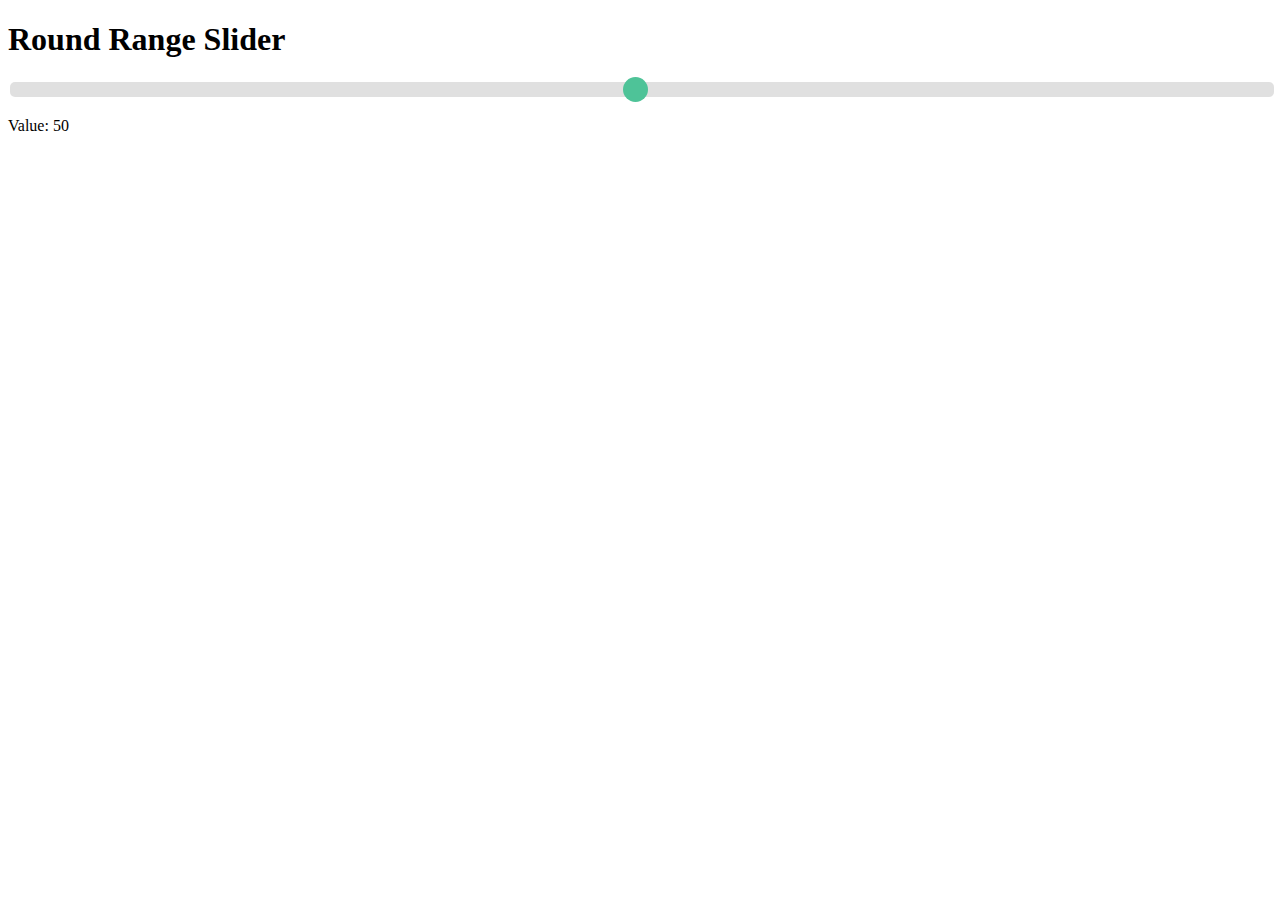
<file: Code/Webportal/V2/index.html>
<!DOCTYPE html>
<html>
<head>
<meta name="viewport" content="width=device-width, initial-scale=1">
<style>
.slidecontainer {
  width: 100%;
}

.slider {
  -webkit-appearance: none;
  width: 100%;
  height: 15px;
  border-radius: 5px;
  background: #d3d3d3;
  outline: none;
  opacity: 0.7;
  -webkit-transition: .2s;
  transition: opacity .2s;
}

.slider:hover {
  opacity: 1;
}

.slider::-webkit-slider-thumb {
  -webkit-appearance: none;
  appearance: none;
  width: 25px;
  height: 25px;
  border-radius: 50%;
  background: #04AA6D;
  cursor: pointer;
}

.slider::-moz-range-thumb {
  width: 25px;
  height: 25px;
  border-radius: 50%;
  background: #04AA6D;
  cursor: pointer;
}
</style>
</head>
<body>

<h1>Round Range Slider</h1>

<div class="slidecontainer">
  <input type="range" min="1" max="100" value="50" class="slider" id="myRange">
  <p>Value: <span id="demo"></span></p>
</div>

<script>
var slider = document.getElementById("myRange");
var output = document.getElementById("demo");
output.innerHTML = slider.value;

slider.oninput = function() {
  output.innerHTML = this.value;
}
</script>

</body>
</html>
</file>
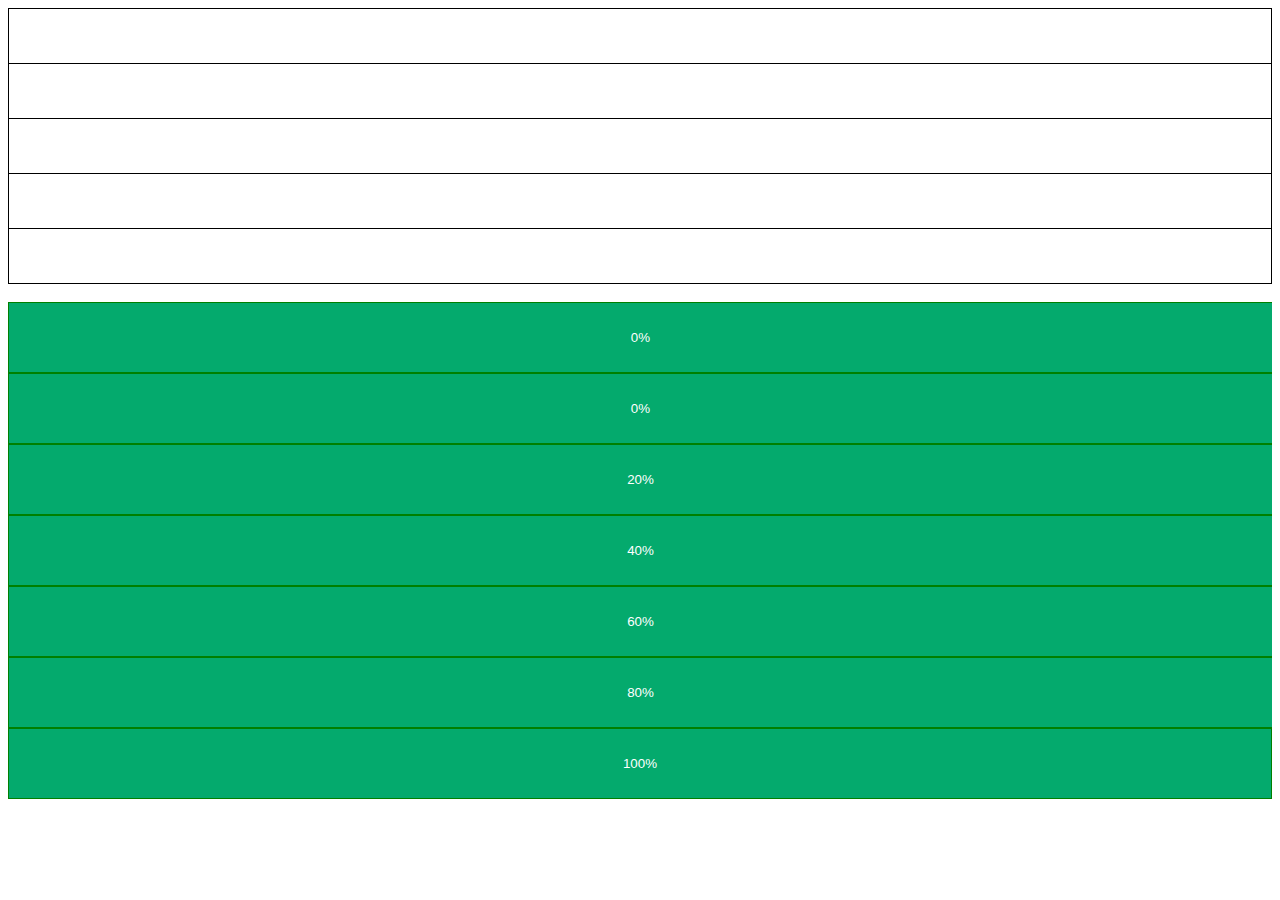
<file: Code/Webportal/V3/index.html>
<!DOCTYPE html>
<html>
<head>
<style>
table {  border-collapse: collapse;  width: 100%;}

th, td {  padding: 3vh;  text-align: center;  border: 1px solid rgb(0, 0, 0);}

tr {background-color: white;}

.vuwhite{ background-color: white;}
.vugreen { background-color: green;}
.vuyellow{ background-color: yellow;}
.vured{ background-color: red;}



.btn-group:after {content: ""; clear: both; display: table;}

.btn-group button:not(:last-child) {border-right: none;}

.btn-group button:hover {background-color: #3e8e41;}

  .btn-group button {background-color: #04AA6D; border: 1px solid green; color: white; padding: 3vh; cursor: pointer; width: 100%; display: block; }

@media only screen and (min-height: 578px){  .minexceed{    display:none;  }}

@media only screen and (max-height: 578px){  .btn-group{display: none;}}


.callout {  max-width: 100%;  min-width: 100%;}

.callout-header {  padding: 25px 15px;  background: rgb(236, 17, 17);  font-size: 30px;  color: white;}

.callout-container {  padding: 15px;  background-color: #ccc;  color: black}

</style>
</head>
<table>
  <tr>
    <th class="vuwhite"></th>
  </tr>
  <tr>
    <td class="vuwhite"></td>
  </tr>
  <tr>
    <td class="vuwhite"></td>
  </tr>
  <tr>
    <td class="vuwhite"></td>
  </tr>
  <tr>
    <td class="vuwhite"></td>
  </tr>
</table>

<br>

<div class="minexceed"><div class="callout"><div class="callout-header">!Warning!</div><div class="callout-container">
      <p>You've exceeded our minimum viewheight of 578pixels. Please use desktop mode.</p>
    </div></div></div>

    <div class="btn-group" style="width:100%">
    <button>0%</button>
    <button>0%</button>
    <button>20%</button>
    <button>40%</button>
    <button>60%</button>
    <button>80%</button>
    <button>100%</button>
  </div>
  <script>
   
  
    var delayInMilliseconds = 1000; //1 second

setTimeout(function() {
  location.reload(); 
}, delayInMilliseconds);
  </script>
</body>
</html>
</file>
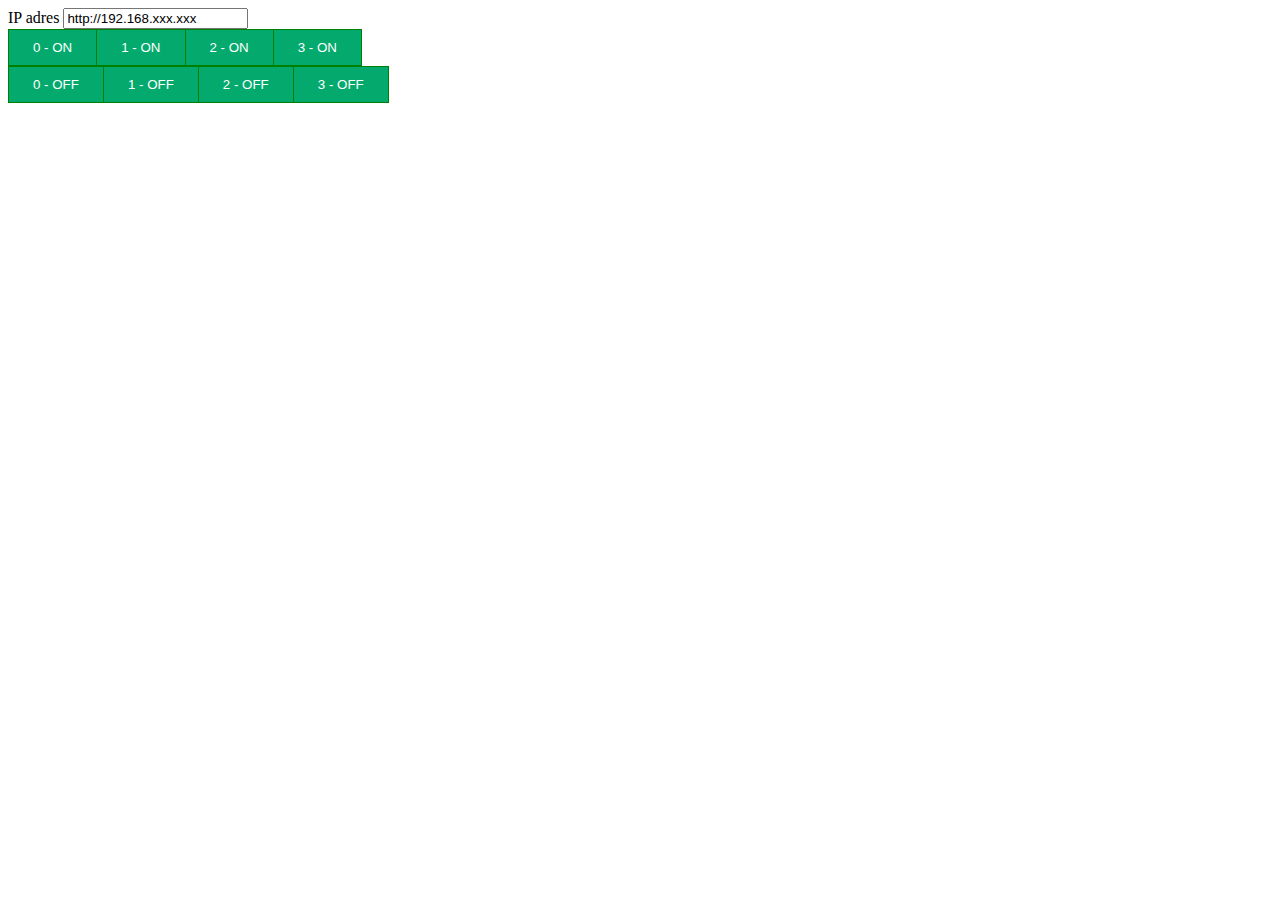
<file: Code/Webportal/VUtester/VUtestingScript.html>
<!DOCTYPE html>
<html>
    <head>
        <script src="https://ajax.googleapis.com/ajax/libs/jquery/3.1.0/jquery.min.js"></script>
    </head>
<body>

    <style>
        .btn-group button {
          background-color: #04AA6D; /* Green background */
          border: 1px solid green; /* Green border */
          color: white; /* White text */
          padding: 10px 24px; /* Some padding */
          cursor: pointer; /* Pointer/hand icon */
          float: left; /* Float the buttons side by side */
        }
        
        /* Clear floats (clearfix hack) */
        .btn-group:after {
          content: "";
          clear: both;
          display: table;
        }
        
        .btn-group button:not(:last-child) {
          border-right: none; /* Prevent double borders */
        }
        
        /* Add a background color on hover */
        .btn-group button:hover {
          background-color: #3e8e41;
        }
        </style>


IP adres <input type="text" id="myText" value="http://192.168.xxx.xxx">
<div class="btn-group">
<button onclick="plus()">0 - ON</button>
<button onclick="Iplus()">1 - ON</button>
<button onclick="IIplus()">2 - ON</button>
<button onclick="IIIplus()">3 - ON</button>
</div>
<div class="btn-group">
    <button onclick="nul()">0 - OFF</button>
    <button onclick="Inul()">1 - OFF</button>
    <button onclick="IInul()">2 - OFF</button>
    <button onclick="IIInul()">3 - OFF</button>
</div>

<script>
function nul() {
  var x = document.getElementById("myText").value;
  $.get( x + "/vu/0/0", function( data ) {
  console.log(data); // return data/page
  alert( "Done load." );
});
}

function plus() {
  var x = document.getElementById("myText").value;

  $.get(x + "/vu/0/1", function( data ) {
  console.log(data); // return data/page
  alert( "Done load." );
});
}


function Inul() {
  var x = document.getElementById("myText").value;

  $.get(x + "/vu/1/0", function( data ) {
  console.log(data); // return data/page
  alert( "Done load." );
});
}

function Iplus() {
  var x = document.getElementById("myText").value;

  $.get(x + "/vu/1/1", function( data ) {
  console.log(data); // return data/page
  alert( "Done load." );
});
}


function IInul() {
  var x = document.getElementById("myText").value;
  
  $.get(x + "/vu/2/0", function( data ) {
  console.log(data); // return data/page
  alert( "Done load." );
});
}

function IIplus() {
  var x = document.getElementById("myText").value;
  
  $.get(x + "/vu/2/1", function( data ) {
  console.log(data); // return data/page
  alert( "Done load." );
});
}

function IIInul() {
  var x = document.getElementById("myText").value;
  
  $.get(x + "/vu/3/0", function( data ) {
  console.log(data); // return data/page
  alert( "Done load." );
});
}

function IIIplus() {
  var x = document.getElementById("myText").value;

  $.get(x + "/vu/3/1", function( data ) {
  console.log(data); // return data/page
  alert( "Done load." );
});
}
</script>

</body>
</html>
</file>
